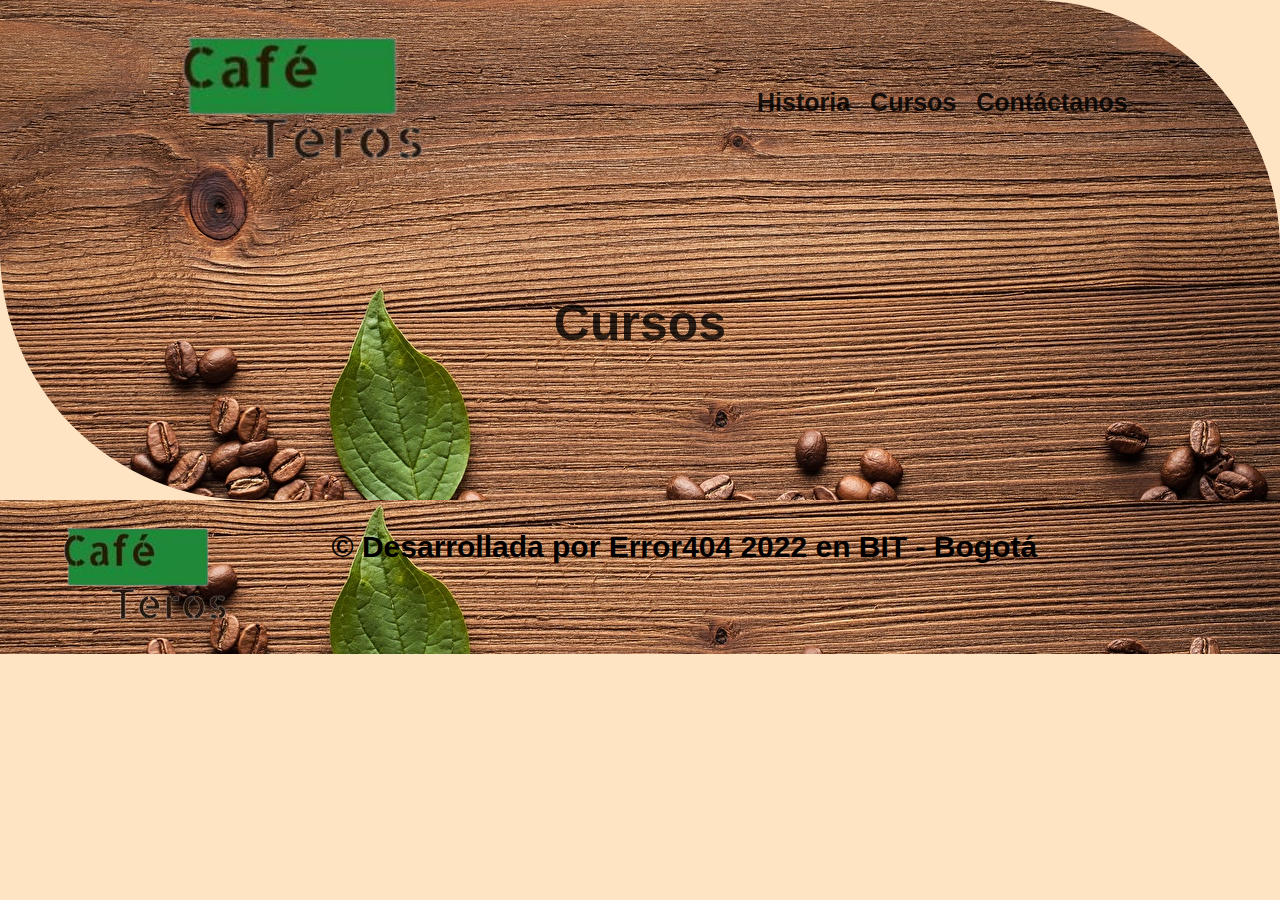
<file: cursos/index.html>
<!DOCTYPE html>
<html lang="en">
<head>
    <meta charset="UTF-8">
    <meta http-equiv="X-UA-Compatible" content="IE=edge">
    <meta name="viewport" content="width=device-width, initial-scale=1.0">
    <link rel="stylesheet" href="./css/style.css">
    <link rel="shortcut icon" href="./img/icons8-cafe-32.ico" type="image/x-icon">
    <title>Cursos</title>
</head>
<body>
    <div class="menu">
        <header>
            <a href="/index.html">
                <img class="logo" src="/img/logo.png" alt="imagen de Cafeteros">
            </a>
            <nav>
                <ul>
                    <li><a href="/Historia/index.html">Historia</a></li>
                    <li><a href="/cursos/index.html">Cursos</a></li>
                    <li><a href="/contactenos/index.html">Contáctanos</a></li>
                </ul>
            </nav>
        </header>
        <div class="titulo">
            <h1>
                Cursos
            </h1>
        </div>
    </div> 




    <footer class="footer">
        <a href="/index.html"><img src="/img/logo.png" alt="logo de cafeteros"></a>
        <p>&copy; Desarrollada por Error404 2022 en BIT - Bogotá</p>
    </footer>
</body>
</html>
</file>
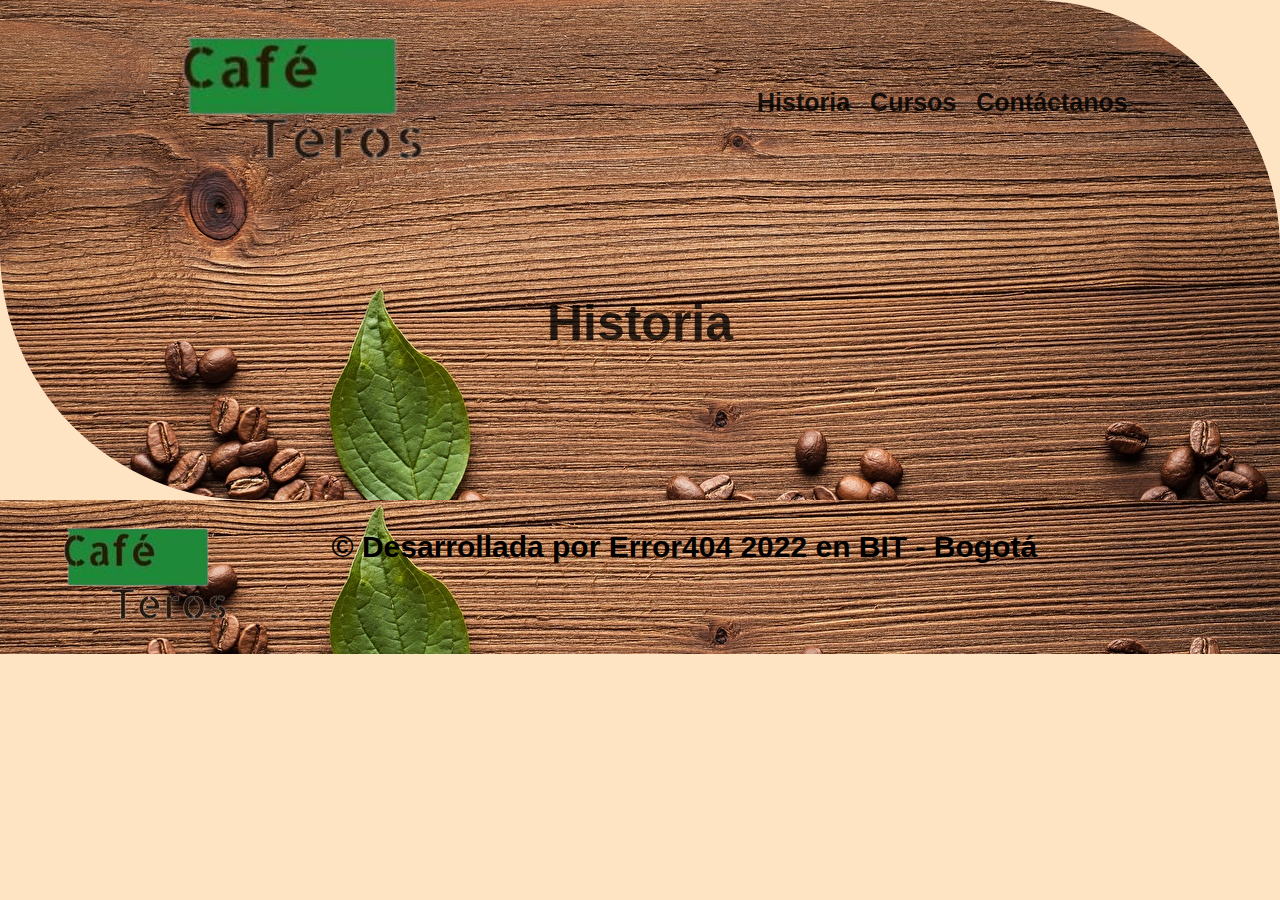
<file: Historia/index.html>
<!DOCTYPE html>
<html lang="en">
<head>
    <meta charset="UTF-8">
    <meta http-equiv="X-UA-Compatible" content="IE=edge">
    <meta name="viewport" content="width=device-width, initial-scale=1.0">
    <link rel="stylesheet" href="./css/style.css">
    <link rel="shortcut icon" href="./img/icons8-cafe-32.ico" type="image/x-icon">
    <title>Historia</title>
</head>
<body>
    <div class="menu">
        <header>
            <a href="/index.html">
                <img class="logo" src="/img/logo.png" alt="imagen de Cafeteros">
            </a>
            <nav>
                <ul>
                    <li><a href="/Historia/index.html">Historia</a></li>
                    <li><a href="/cursos/index.html">Cursos</a></li>
                    <li><a href="/contactenos/index.html">Contáctanos</a></li>
                </ul>
            </nav>
        </header>
        <div class="titulo">
            <h1>
                Historia
            </h1>
        </div>
    </div> 




    <footer class="footer">
        <a href="/index.html"><img src="/img/logo.png" alt="logo de cafeteros"></a>
        <p>&copy; Desarrollada por Error404 2022 en BIT - Bogotá</p>
    </footer>
</body>
</html>
</file>
<file: cursos/css/style.css>
@import'/cursos/css/normalize.css';


.menu{
    background-image: url(/img/fondo.jpeg);
    background-repeat: no-repeat;
    background-size: cover;
    background-position: initial;
    min-height: 500px;
    height: 33vh;
    position: relative;
    border-radius: 0px 250px 0px 250px;
}
header{
    position: relative;
    display: flex;
    justify-content: space-around;
    flex-wrap: wrap;
    align-items: center;
}

.menu nav ul{
    display: flex;
    gap: 20px;
}
.menu nav ul a{
    color: rgba(0, 0, 0, 0.851);
    font-size: 25px;
    font-weight: bolder;
    font-family: sans-serif;
}
.logo{
    width: 300px;
    height: 200px;
}
.titulo{
    margin: 0  auto;
    margin-top: 90px;
    width: 100%;
    max-width: 15%;
    position: relative;
    color: #000000ca;    
}
h1{
    font-weight: 100;
    font-size: 50px;
    font-weight: bolder;
    font-family: sans-serif;
    text-align: center;
}








.footer{
    background-image: url(/img/fondo.jpeg);
    background-repeat: no-repeat;
    background-size: cover;
    background-position: right;
    display: flex;
    justify-content: space-around;
    padding-right: 200px;
}
.footer p{
    color: black;
    font-size: 30px;
    font-weight: bolder;
}
</file>
<file: Historia/css/style.css>
@import'/Historia/css/normalize.css';


.menu{
    background-image: url(/img/fondo.jpeg);
    background-repeat: no-repeat;
    background-size: cover;
    background-position: initial;
    min-height: 500px;
    height: 33vh;
    position: relative;
    border-radius: 0px 250px 0px 250px;
}
header{
    position: relative;
    display: flex;
    justify-content: space-around;
    flex-wrap: wrap;
    align-items: center;
}

.menu nav ul{
    display: flex;
    gap: 20px;
}
.menu nav ul a{
    color: rgba(0, 0, 0, 0.851);
    font-size: 25px;
    font-weight: bolder;
    font-family: sans-serif;
}
.logo{
    width: 300px;
    height: 200px;
}
.titulo{
    margin: 0  auto;
    margin-top: 90px;
    width: 100%;
    max-width: 15%;
    position: relative;
    color: #000000ca;    
}
h1{
    font-weight: 100;
    font-size: 50px;
    font-weight: bolder;
    font-family: sans-serif;
    text-align: center;
}








.footer{
    background-image: url(/img/fondo.jpeg);
    background-repeat: no-repeat;
    background-size: cover;
    background-position: right;
    display: flex;
    justify-content: space-around;
    padding-right: 200px;
}
.footer p{
    color: black;
    font-size: 30px;
    font-weight: bolder;
}
</file>
